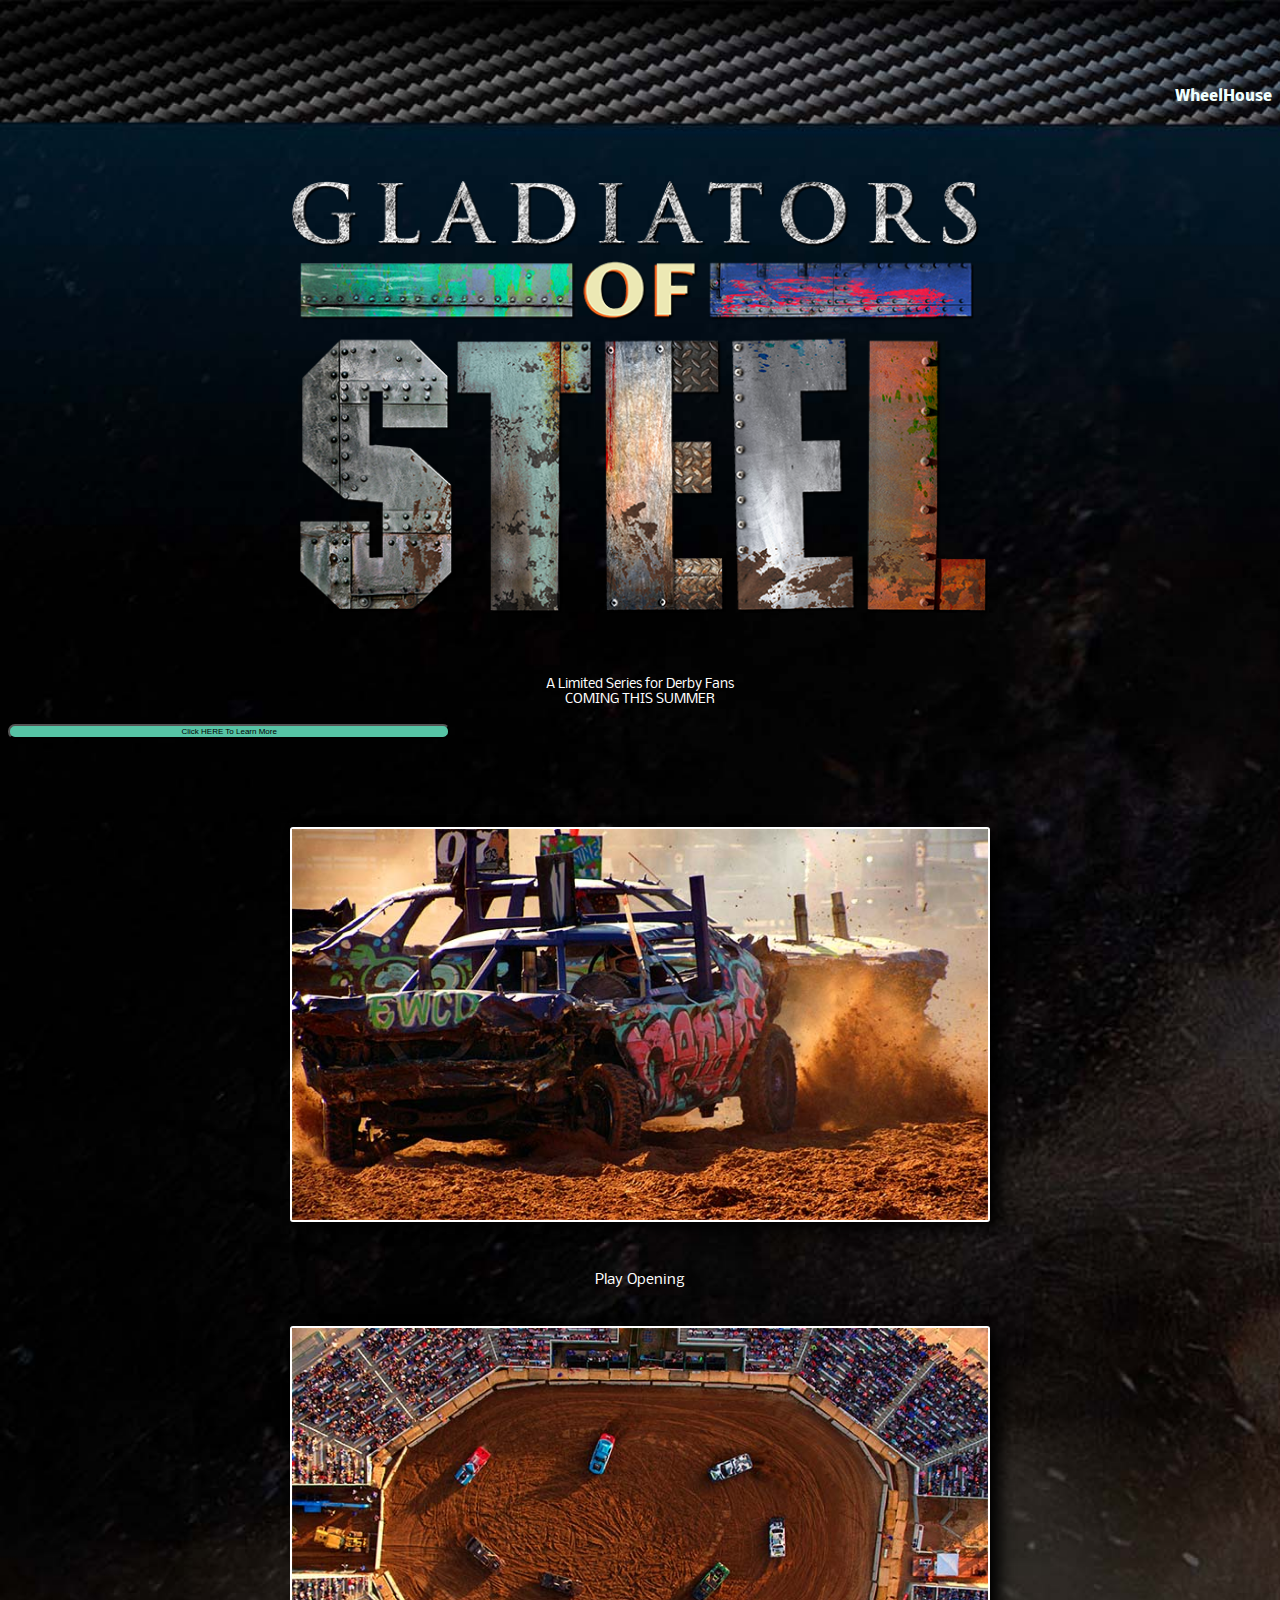
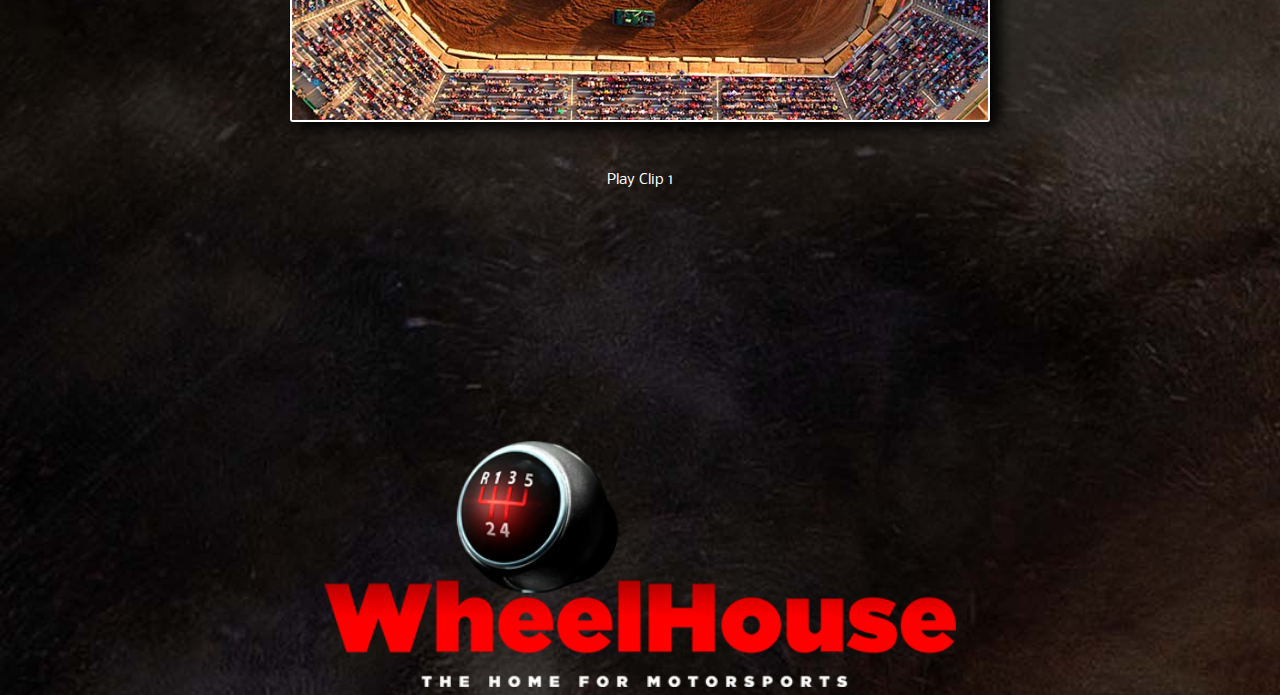
<file: index.html>
<!DOCTYPE html>
<html lang="en">

<head>
    <meta charset="UTF-8">
    <meta name="viewport" content="width=device-width, initial-scale=1.0">
    <title>Gladiators Of Steel</title>
    <link rel="preconnect" href="https://fonts.googleapis.com">
    <link rel="preconnect" href="https://fonts.gstatic.com" crossorigin>
    <link href="https://fonts.googleapis.com/css2?family=Nobile:wght@500&display=swap" rel="stylesheet">
    <link href="https://cdn.jsdelivr.net/npm/bootstrap@5.1.3/dist/css/bootstrap.min.css" rel="stylesheet"
        integrity="sha384-1BmE4kWBq78iYhFldvKuhfTAU6auU8tT94WrHftjDbrCEXSU1oBoqyl2QvZ6jIW3" crossorigin="anonymous">
    <link rel="stylesheet" href="style.css">
    <script src="script.js"></script>
</head>

<body>
    <div class="container-fluid">
        <div class="row">
            <div class="col-sm-4">
                <h5 class="wh-text">WheelHouse</h5>
            </div>
        </div>
        <div class="row">
            <img src="./assets/gladiatorsLogo.png" alt="Gladiators Of Steel Logo" class="gladiators-logo">
        </div>
        <div class="row" style="justify-content: center;">
            <p class="text">A Limited Series for Derby Fans <br>
                COMING THIS SUMMER</p>
        </div>
        <div class="row" style="justify-content: center;">
            <button id="learn-more-btn" type="button" onclick="location.href='about.html'" class="btn btn-sm">Click HERE
                To Learn More</button>
        </div>
        <img src="./assets/playOpeningThumb.jpg" alt="Play Opening Thumbnail" id="play-opener" class="clip">
        <p class="text-clip">Play Opening</p>
        <img src="./assets/playClipThumb.jpg" alt="Play Clip Thumbnail" id="play-clip" class="clip">
        <p class="text-clip">Play Clip 1</p>
        <div class="row">
            <img src="assets/wheelhouseLogo.png" alt="Wheelhouse Logo" class="wh-logo">
        </div>
    </div>

</body>

</html>
</file>
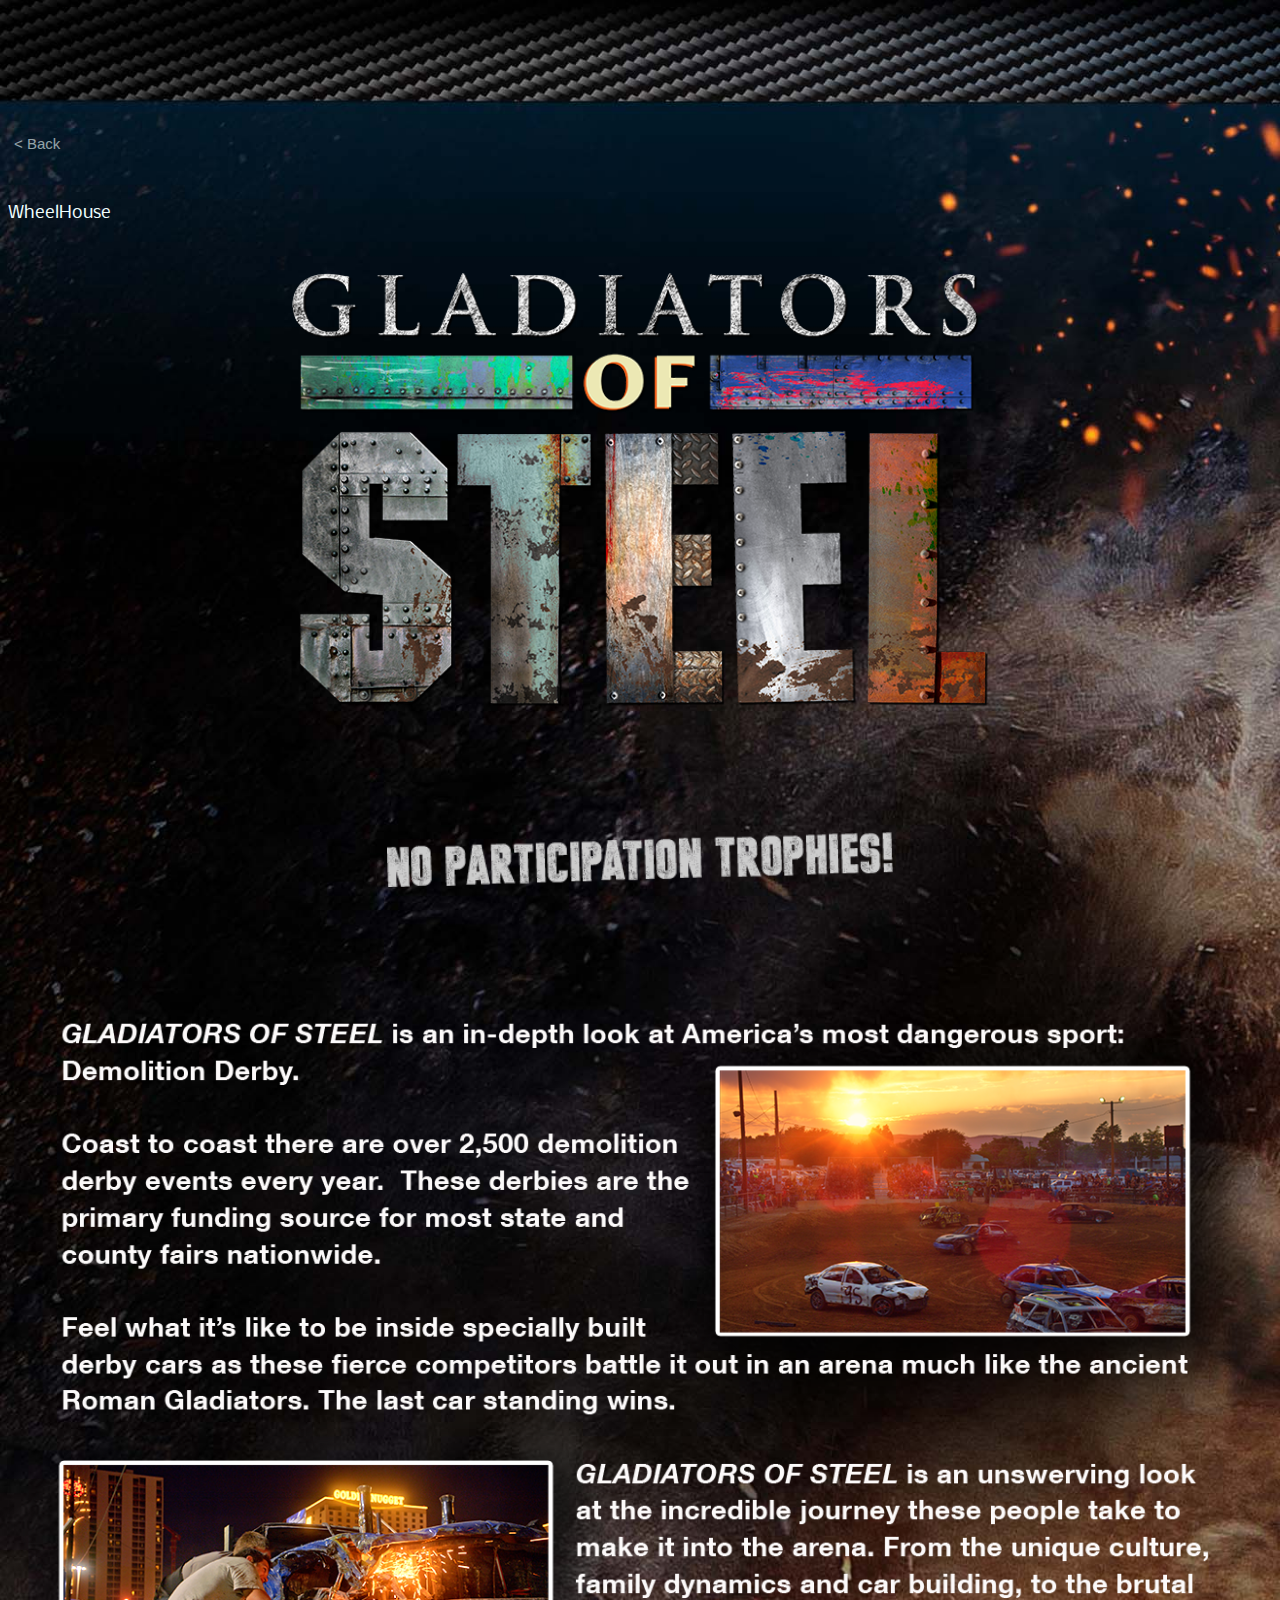
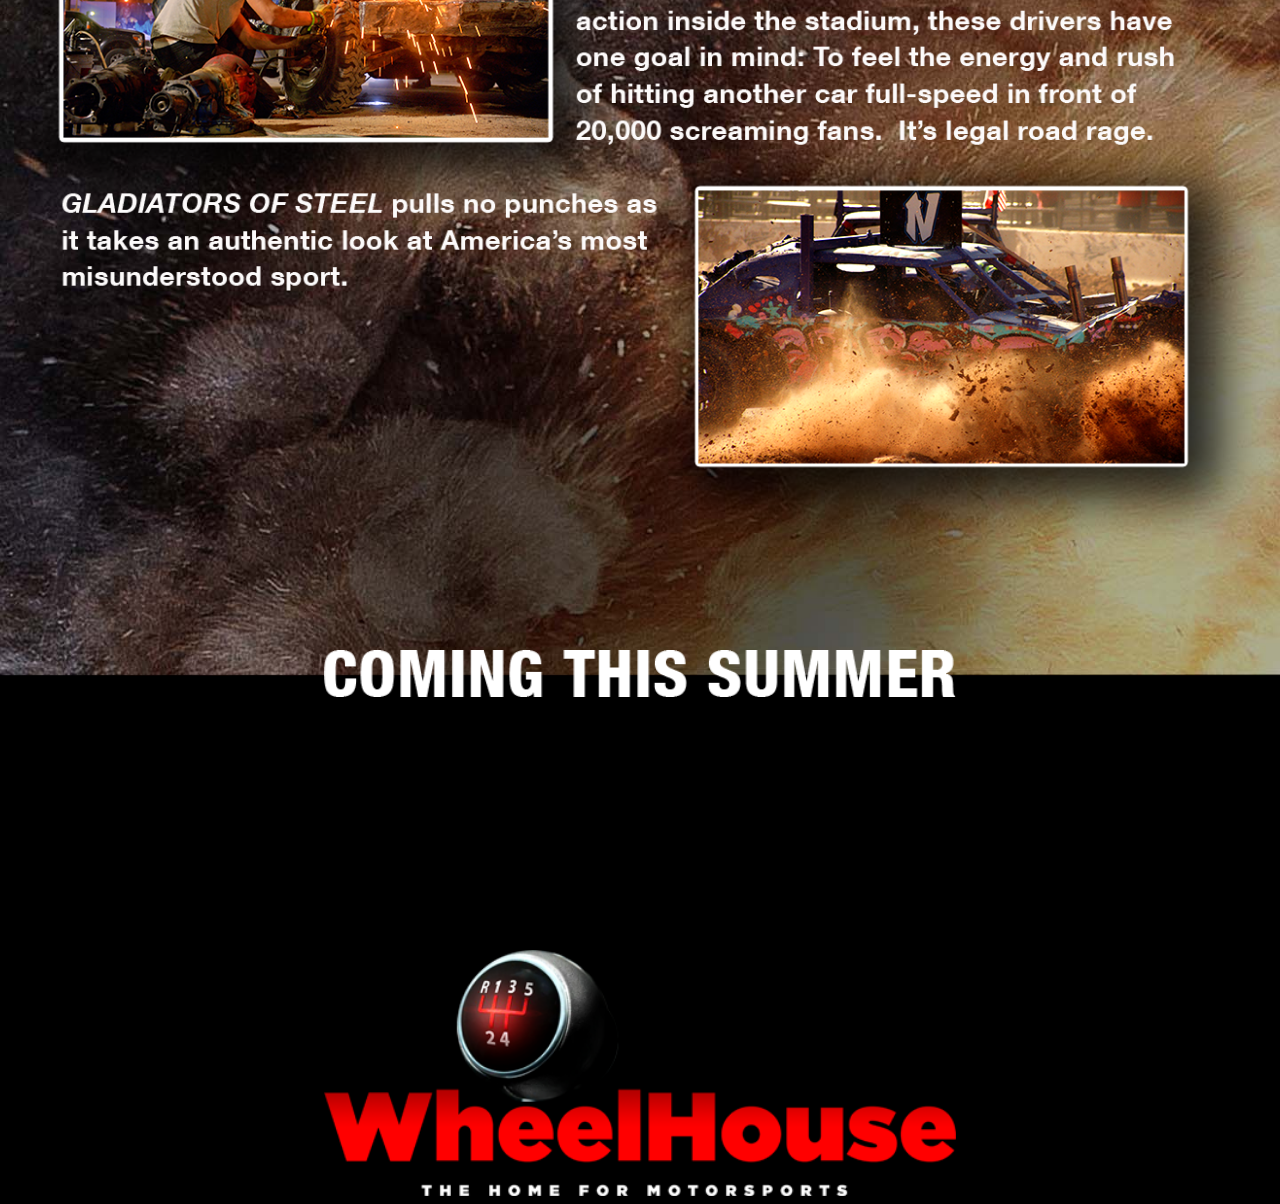
<file: about.html>
<!DOCTYPE html>
<html lang="en">

<head>
    <meta charset="UTF-8">
    <meta name="viewport" content="width=device-width, initial-scale=1.0">
    <title>About</title>
    <link rel="preconnect" href="https://fonts.googleapis.com">
    <link rel="preconnect" href="https://fonts.gstatic.com" crossorigin>
    <link href="https://fonts.googleapis.com/css2?family=Nobile:wght@500&display=swap" rel="stylesheet">
    <link href="https://cdn.jsdelivr.net/npm/bootstrap@5.1.3/dist/css/bootstrap.min.css" rel="stylesheet"
        integrity="sha384-1BmE4kWBq78iYhFldvKuhfTAU6auU8tT94WrHftjDbrCEXSU1oBoqyl2QvZ6jIW3" crossorigin="anonymous">
    <link rel="stylesheet" href="about.css">
    <script src="script.js"></script>
</head>

<body>

    <div class="container-fluid">
        <div class="row justify-content-between">
            <div class="col-4">
                <button class="btn bg-transparent" onclick="location.href='index.html'">&#60; Back</button>
            </div>
            <div class="col-4 wh-text">
                WheelHouse
            </div>
        </div>
        <div class="row">
            <img src="./assets/gladiatorsLogo.png" alt="Gladiators Of Steel Logo" class="gladiators-logo">
        </div>
        <div class="row">
            <img src="./assets/noParticipationTrophies.png" alt="No Participation Trophies" class="trophies">
        </div>
        <div class="row">
            <img src="./assets/oneSheet.png" alt="Description" class="description">
        </div>
        <div class="row">
            <img src="./assets/summer.png" alt="Coming This Summer" class="summer">
        </div>
        <div class="row">
            <img src="./assets/wheelhouseLogo.png" alt="Wheelhouse Logo" class="wh-logo">
        </div>
    </div>

</body>

</html>
</file>
<file: style.css>
body {
  background-image: url("./assets/proMax.jpg");
  background-color: black;
  background-size: 100%;
  background-repeat: no-repeat;
}

.btn {
  display: block;
  justify-content: center;
  background-color: #56c4a5;
  color: black;
  text-align: center;
  display: inline-block;
  font-size: 8px;
  margin-bottom: 4%;
  border-radius: 7px;
  width: 35%;
  /* height: 15%; */
}

.clip {
  display: block;
  justify-content: center;
  width: 55%;
  height: auto;
  margin: auto;
  margin-top: 3%;
  border-style: solid;
  border-width: 2px;
  border-color: white;
  border-radius: 3px;
  box-shadow: 10px 6px 15px #000000;
}

.gladiators-logo {
  display: block;
  justify-content: center;
  width: 55%;
  height: auto;
  padding-top: 4%;
  margin: auto;
}

.text {
  font-size: 13px;
  color: white;
  text-align: center;
  margin-top: 5%;
  font-family: "Nobile", sans-serif;
}

.text-clip {
  font-size: 14px;
  color: white;
  text-align: center;
  margin-top: 4%;
  font-family: "Nobile", sans-serif;
}

.wh-logo {
  display: block;
  justify-content: center;
  width: 50%;
  height: auto;
  margin: auto;
  margin-top: 20%;
}

.wh-text {
  display: flex;
  font-size: 15px;
  color: azure;
  padding-top: 5%;
  justify-content: right;
  font-family: "Nobile", sans-serif;
}

@media screen and (max-width: 375px) {
  .wh-logo {
    display: block;
    justify-content: center;
    width: 40%;
    height: auto;
    margin: auto;
    margin-bottom: 40%;
  }
  .clip {
    display: block;
    justify-content: center;
    width: 55%;
    height: auto;
    margin: auto;
    /* margin-top: 3%; */
    border-style: solid;
    border-width: 2px;
    border-color: white;
    border-radius: 5;
    box-shadow: 10px 6px 15px #000000;
  }
}

/* @media screen and (max-width: 425px) {
  .wh-logo {
    display: block;
    justify-content: center;
    width: 40%;
    height: auto;
    margin: auto;
    margin-top: 15%;
  }
  .clip {
    display: block;
    justify-content: center;
    width: 55%;
    height: auto;
    margin: auto;
    margin-top: 3%;
    border-style: solid;
    border-width: 2px;
    border-color: white;
    border-radius: 5;
    box-shadow: 10px 6px 15px #000000;
  }
  .wh-text {
    display: flex;
    font-size: 15px;
    color: azure;
    padding-top: 5%;
    justify-content: right;
    font-family: "Nobile", sans-serif;
  }
} */
</file>
<file: about.css>
body {
  background-image: url("./assets/about.jpg");
  background-color: black;
  background-size: cover;
  background-repeat: no-repeat;
  background-attachment: fixed;
}

/* .back-text {
  font-size: 15px;
  color: azure;
  padding-top: 4%;
  font-family: "Nobile", sans-serif;
} */

.btn {
  color: azure;
  opacity: 0.6;
  border: none;
  background: none;
  background-color: inherit;
  font-size: 15px;
  cursor: pointer;
  /* display: inline-block; */
  margin-top: 10%;
  /* padding-top: 13%; */
}

/* On mouse-over */
.btn:hover {
  opacity: 1;
}

.description {
  display: block;
  justify-content: center;
  width: 100%;
  height: auto;
  padding-top: 10%;
  margin: auto;
}

.gladiators-logo {
  display: block;
  justify-content: center;
  width: 55%;
  height: auto;
  padding-top: 4%;
  margin: auto;
}

.summer {
  display: block;
  justify-content: center;
  width: 50%;
  height: auto;
  padding-top: 8%;
  margin: auto;
}

.trophies {
  display: block;
  justify-content: center;
  width: 40%;
  height: auto;
  padding-top: 10%;
  margin: auto;
}

.wh-logo {
  display: block;
  justify-content: center;
  width: 50%;
  height: auto;
  margin: auto;
  margin-top: 20%;
}

.wh-text {
  font-size: 17px;
  color: azure;
  padding-top: 4%;
  font-family: "Nobile", sans-serif;
}

@media screen and (max-width: 375px) {
  .wh-logo {
    display: block;
    justify-content: center;
    width: 40%;
    height: auto;
    margin: auto;
    margin-bottom: 40%;
  }
  .summer {
    display: block;
    justify-content: center;
    width: 50%;
    height: auto;
    padding-top: 5%;
    padding-bottom: 5%;
  }

  .description {
    display: block;
    justify-content: center;
    width: 100%;
    height: auto;
    padding-top: 7%;
    margin: auto;
  }

  .trophies {
    display: block;
    justify-content: center;
    width: 40%;
    height: auto;
    padding-top: 8%;
    margin: auto;
  }

  .wh-text {
    font-size: 13px;
    color: azure;
    padding-top: 3%;
    font-family: "Nobile", sans-serif;
  }

  .btn {
    color: azure;
    border: none;
    background: none;
    background-color: inherit;
    font-size: 11px;
    cursor: pointer;
    display: inline-block;
    margin: 0;
    padding-top: 11%;
    font-family: "Nobile", sans-serif;
  }
}
</file>
